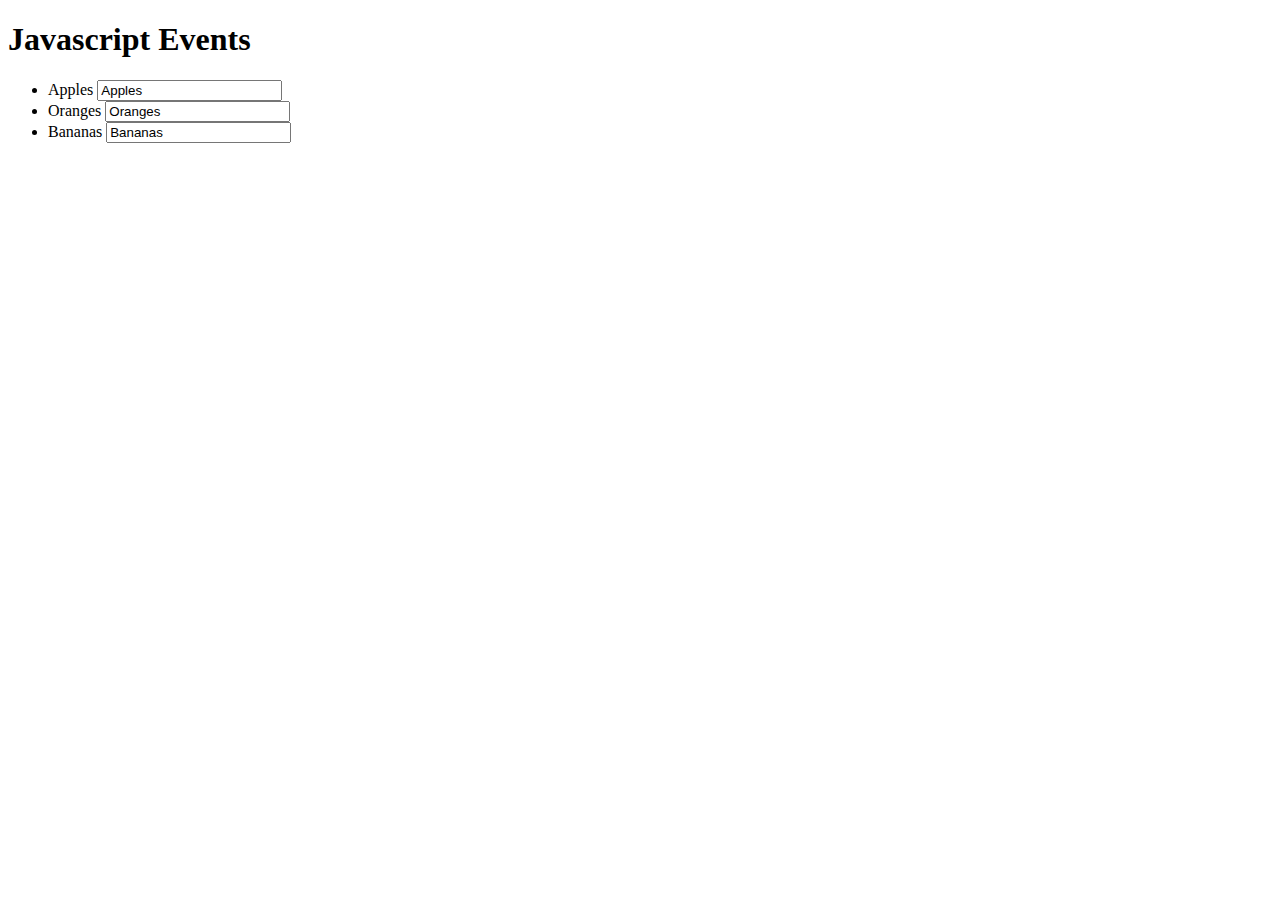
<file: src/main/webapp/tutorials/events.html>
<!DOCTYPE html>
<html lang="en">
<head>
    <meta charset="UTF-8">
    <title>Events</title>
    <link rel="stylesheet" type="text/css" href="file:///D:/projects/StudentEnrollmentv3/src/main/webapp/tutorials/css/events.css">
</head>
<body>
    <header>
        <h1>Javascript Events</h1>
    </header>
    <main>
        <!--<h4>Add Numbers:</h4>
        <p>
            <input id="num-one"> + <input id="num-two">
        </p>
        <p id="add-sum"></p>-->

<!--        <h4>Pictures</h4>
        <ul>
            <li><a data-img="simon-pic" id="simon" href="#">Simon Cowell</a></li>
            <li><a data-img="bruce-pic" id="bruce" href="#">Bruce Willis</a></li>
            <li><a data-img="ben-pic" id="ben" href="#">Ben Carson</a></li>
        </ul>

        <img class="hide" id="simon-pic" src="http://upload.wikimedia.org/wikipedia/commons/a/aa/Simon_Cowell_in_December_2011.jpg">
        <img class="hide" id="bruce-pic" src="http://upload.wikimedia.org/wikipedia/commons/0/03/Bruce_Willis_by_Gage_Skidmore.jpg">
        <img class="hide" id="ben-pic" src="http://upload.wikimedia.org/wikipedia/commons/thumb/f/f1/Ben_Carson_by_Skidmore_with_lighting_correction.jpg/220px-Ben_Carson_by_Skidmore_with_lighting_correction.jpg" alt="">-->

        <ul id="checklist">
            <li>
                <span>Apples</span>
                <input value="Apples" />
            </li>
            <li>
                <span>Oranges</span>
                <input value="Oranges" />
            </li>
            <li>
                <span>Bananas</span>
                <input value="Bananas" />
            </li>
        </ul>
    </main>
    <script src="file:///D:/projects/StudentEnrollmentv3/src/main/webapp/tutorials/js/events.js"></script>
</body>
</html>
</file>
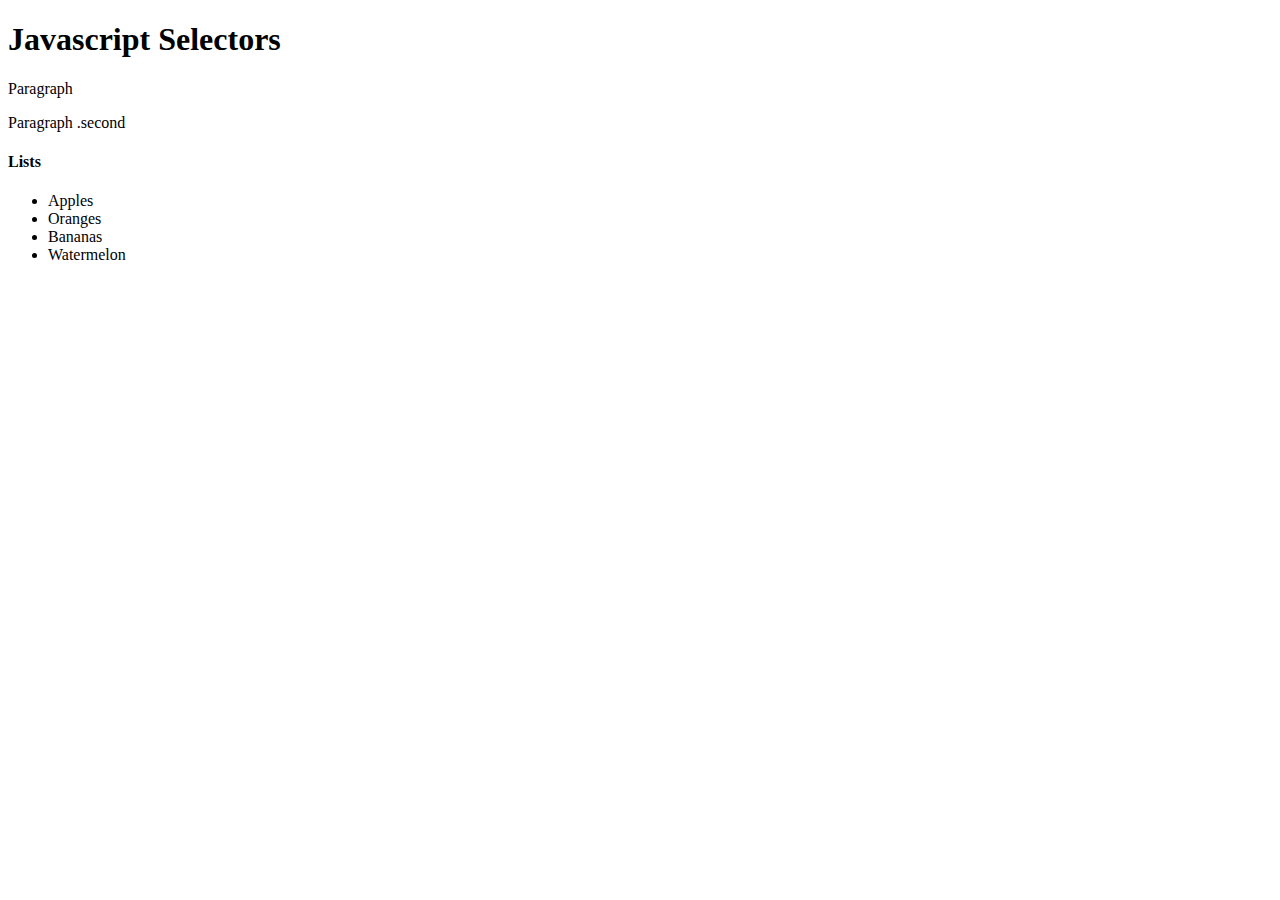
<file: src/main/webapp/tutorials/selectors.html>
<!DOCTYPE html>
<html class>
<head>
    <meta charset="UTF-8">
    <title>Selectors</title>
</head>
<body data-glcp-initialized="true" data-gistbox-initialized="true">
<header><h1>Javascript Selectors</h1></header>
    <main>
        <p>Paragraph</p>
        <p class="second">Paragraph .second</p>
        <h4>Lists</h4>
        <ul id="checklist">
            <li>Apples</li>
            <li class="done">Oranges</li>
            <li>Bananas</li>
            <li>Watermelon</li>
        </ul>
    </main>
    <form id="gclp-frame-form" target="gclp-frame" method="post" style="display: none;"></form>
</body>
</html>
</file>
